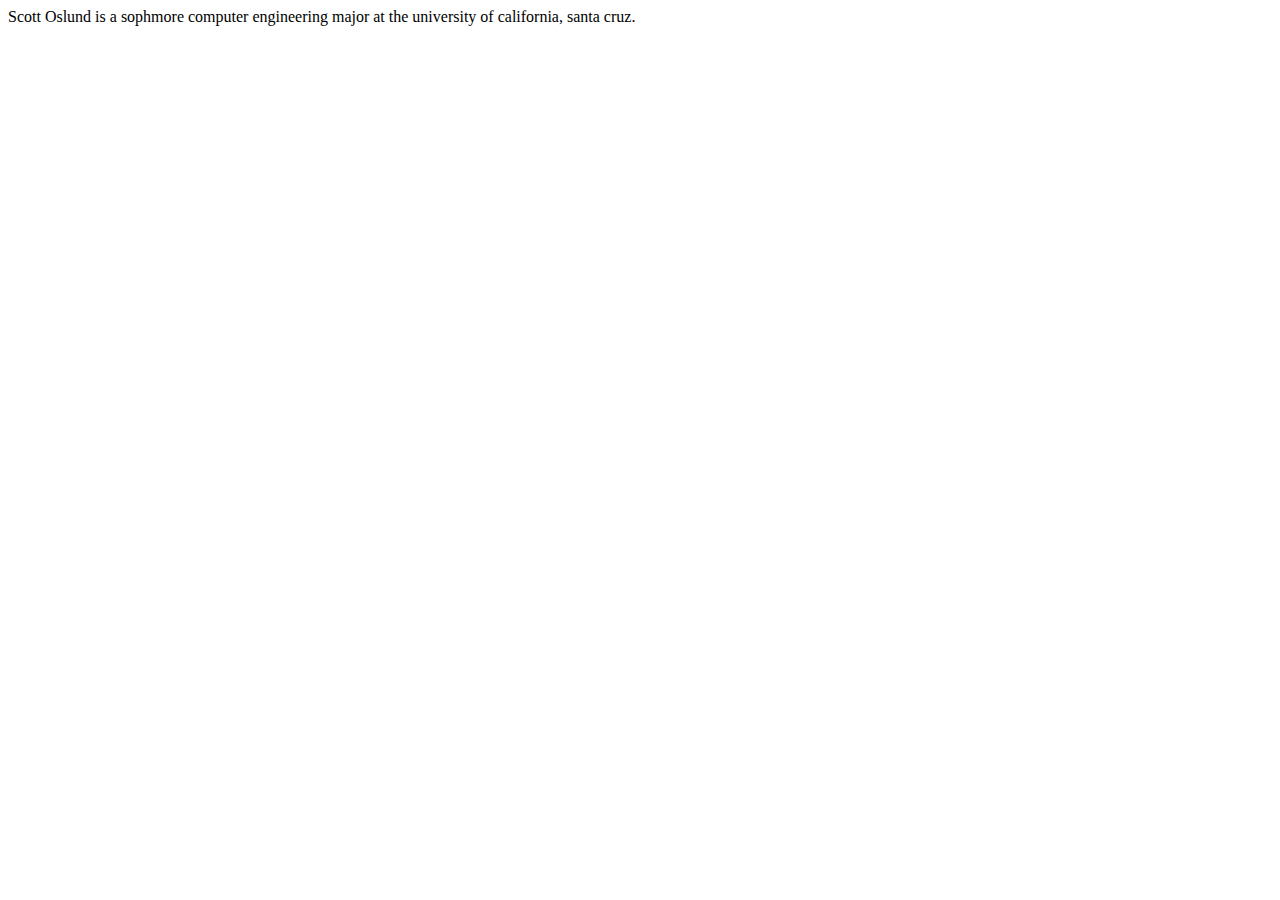
<file: aboutme.html>
<!DOCTYPE html>
<html>
<head>
    <meta charset="utf-8" />
    <title>Scott Oslund</title>
    <!link rel="stylesheet" href="styles.css" />
</head>

<body>
Scott Oslund is a sophmore computer engineering major at the university of california, santa cruz.

</body>

</html>
</file>
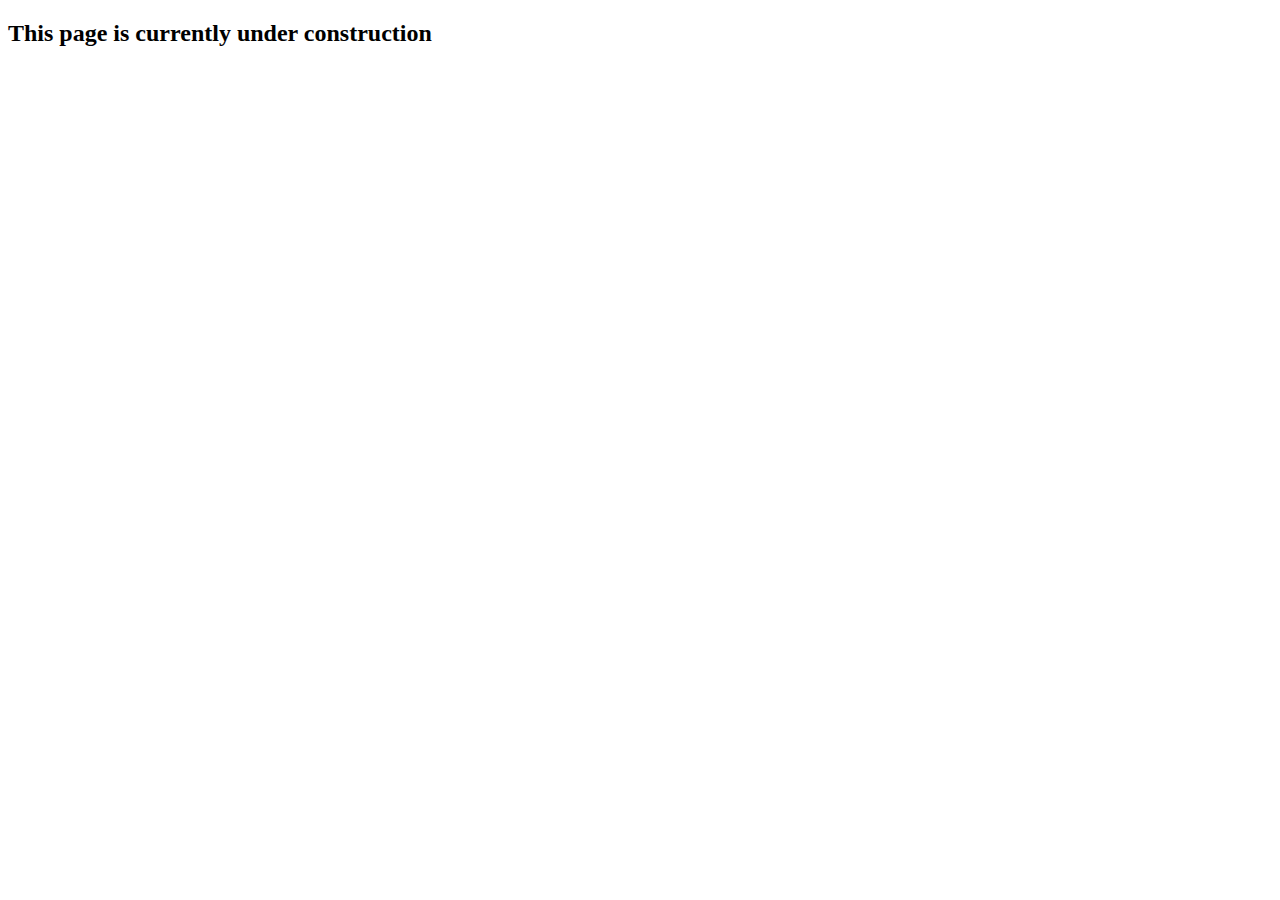
<file: coding.html>
<!DOCTYPE html>
<html>
<head>
    <meta charset="utf-8" />
    <title>Scott Oslund</title>
    <!link rel="stylesheet" href="styles.css" />
</head>

<body>
    <h2>This page is currently under construction</h2>

</body>

</html>
</file>
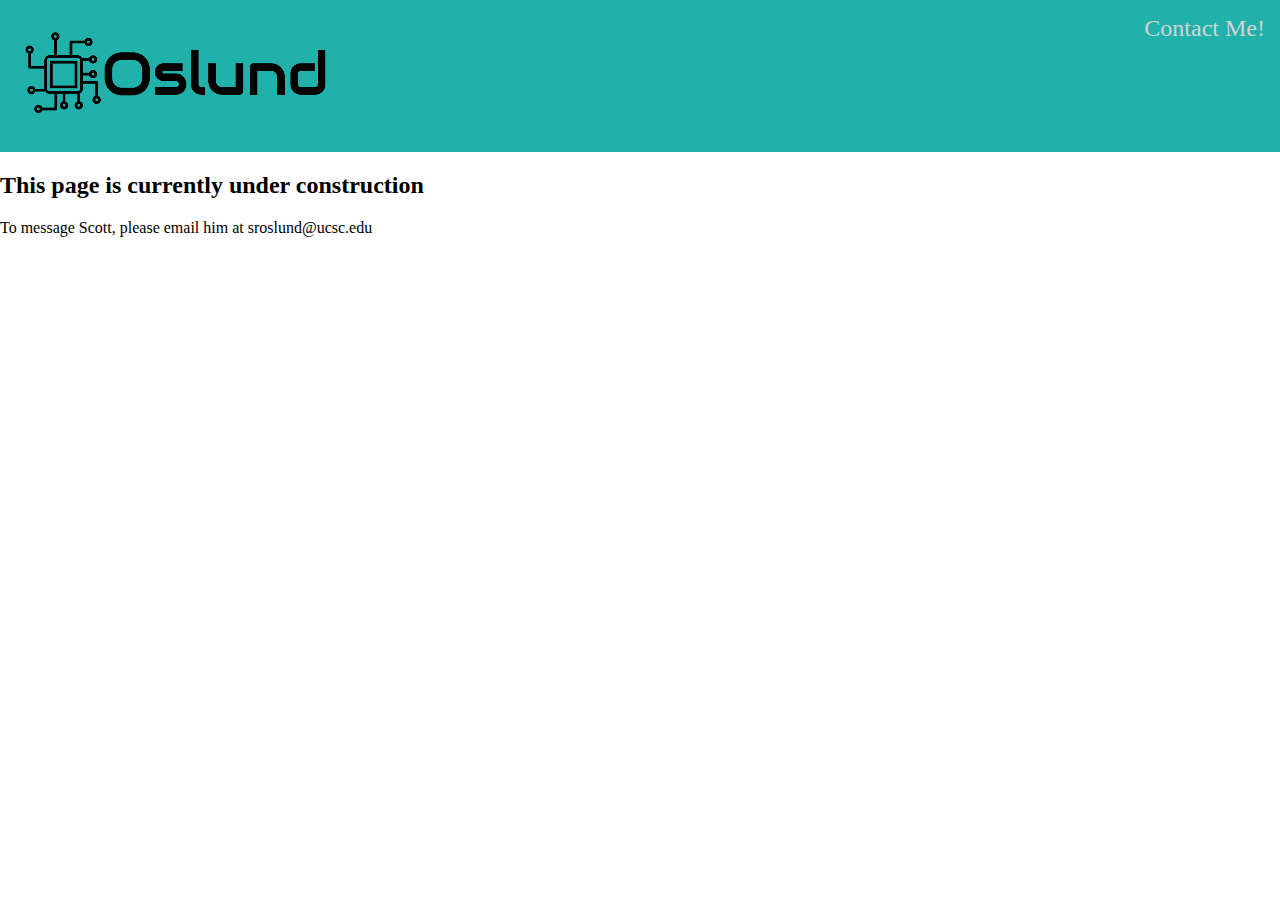
<file: contact.html>
<!DOCTYPE html>
<html>
<head>
    <meta charset="utf-8" />
    <title>Scott Oslund</title>
    <link rel="stylesheet" href="styles.css" />
</head>

<body>
    <div class="container">

        <div class="navbar">
            <div class="logo">
                <a href="index.html">
                    <image src="images/logo.png" />
                </a>
            </div>
            <div class="contact">
                <a href="contact.html">Contact Me!</a>
            </div>
        </div>
    <h2>This page is currently under construction</h2>
    To message Scott, please email him at sroslund@ucsc.edu
    </div>

</body>

</html>
</file>
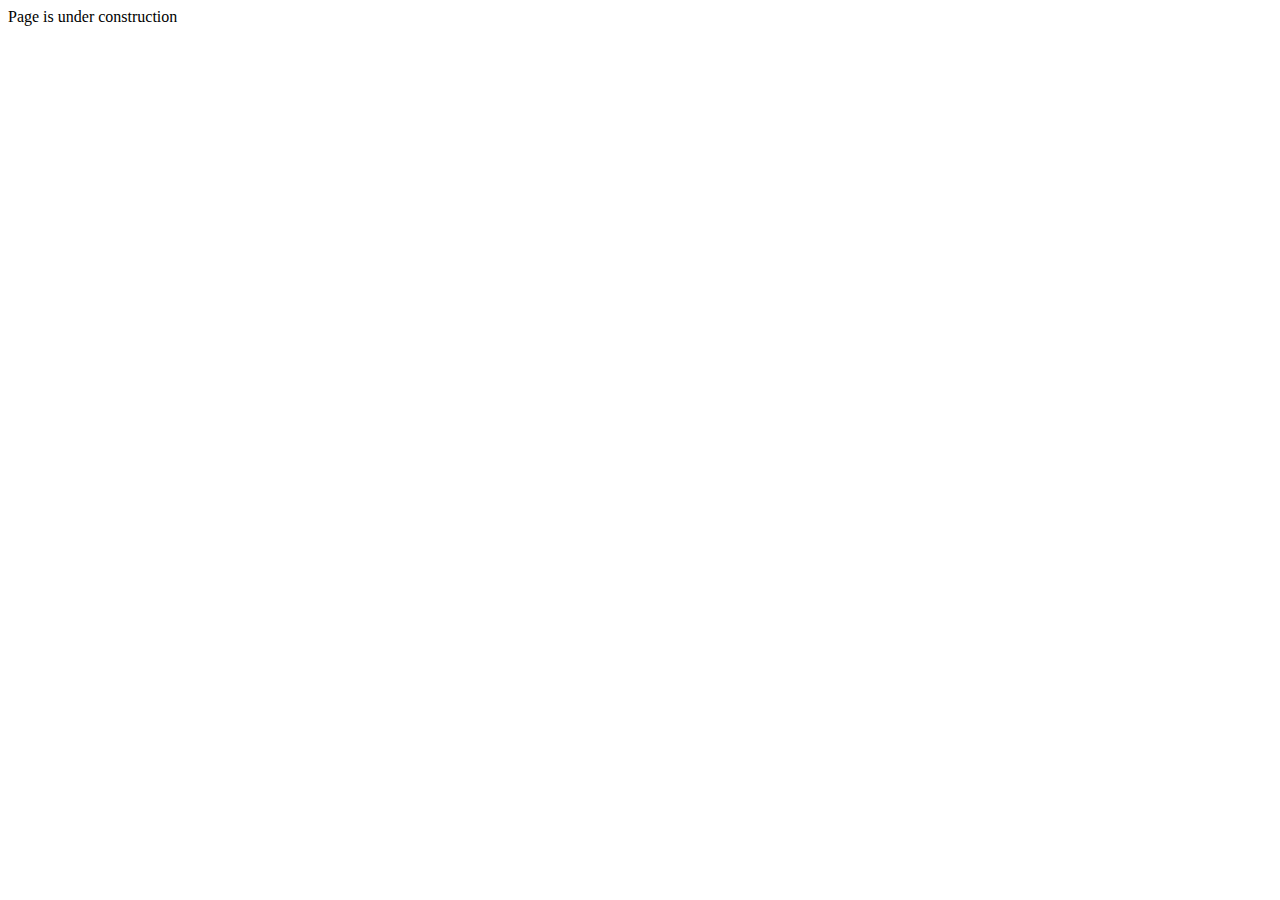
<file: teaching.html>
<!DOCTYPE html>
<html>
<head>
    <meta charset="utf-8" />
    <title>Scott Oslund</title>
    <!link rel="stylesheet" href="styles.css" />
</head>

<body>
Page is under construction

</body>

</html>
</file>
<file: styles.css>
/* Container styles */
body {
    margin: 0px;
}

.container {
    display : grid;
    grid-template-columns : 1fr;
}

/* Navbar styles */
.navbar {
    background-color: lightseagreen;
    display: flex;
    justify-content: space-between;
    padding: 15px;
}

.navbar > .logo {
    font-size: 1.5em;
}

.navbar > .contact a {
    color: lightgrey;
    text-decoration: none;
    font-size: 1.5em;
    text-align: center;
}

.navbar > .contact a:hover {
    color: black;
}

/* tile styles */
.tile-wrapper {
    display : grid;
    grid-template-columns : 1fr 1fr 1fr;
}
</file>
